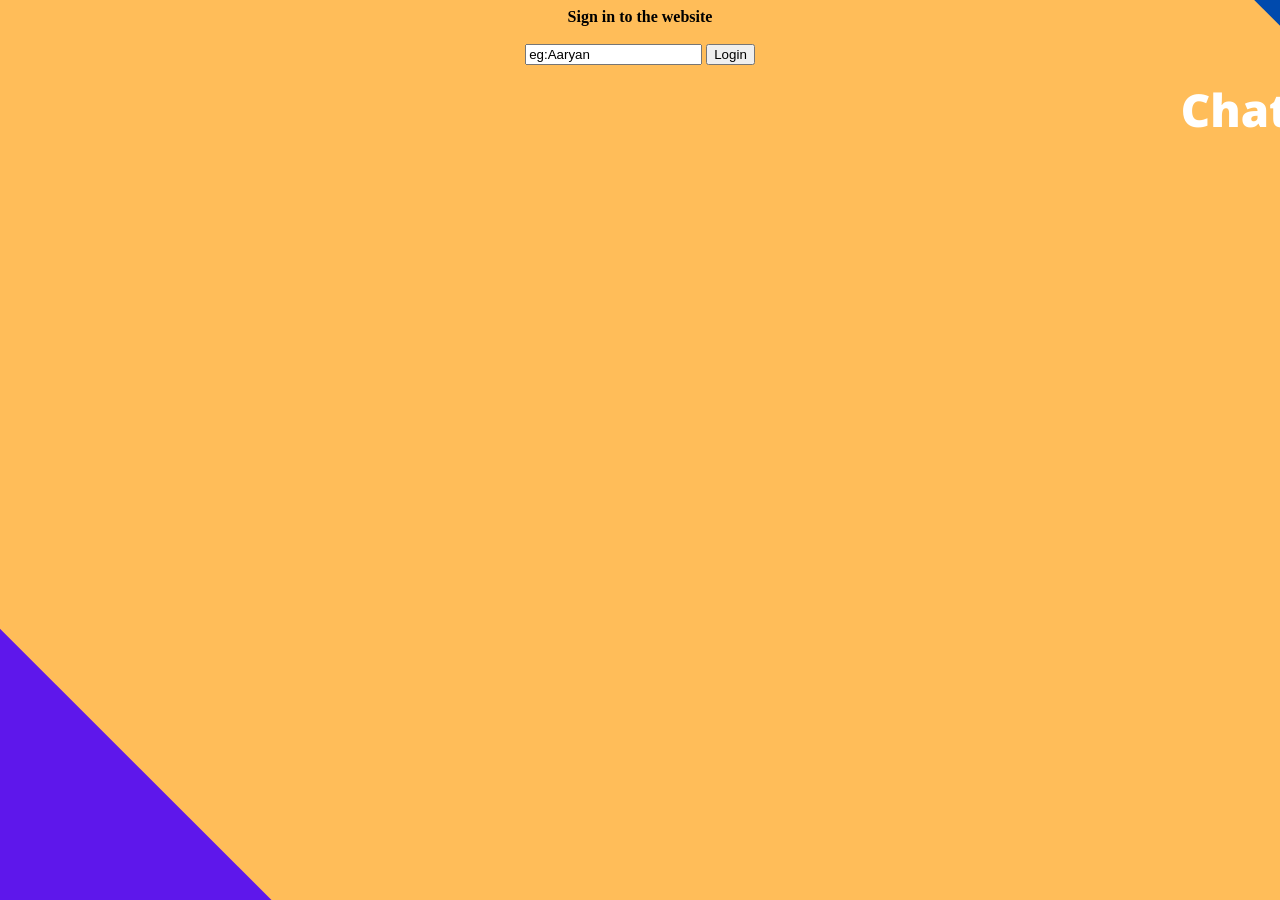
<file: index.html>
<!DOCTYPE html>
<head>
    <title>
        Chat With Pratik Playz
    </title>
</head>
<link rel="stylesheet" href="style.css">
<script src="main.js"></script>
<body>
<div class="sign_in_div">
<center>
<label>
    <b>Sign in to the website</b>
    
</label>
<br>
<br>
<input id="username_input"  type="text" placeholder="Enter your username" value="eg:Aaryan">
<button id="login_btn" onClick="login()">Login</button>
    <br>
    
</div>
</center>
</body>
</file>
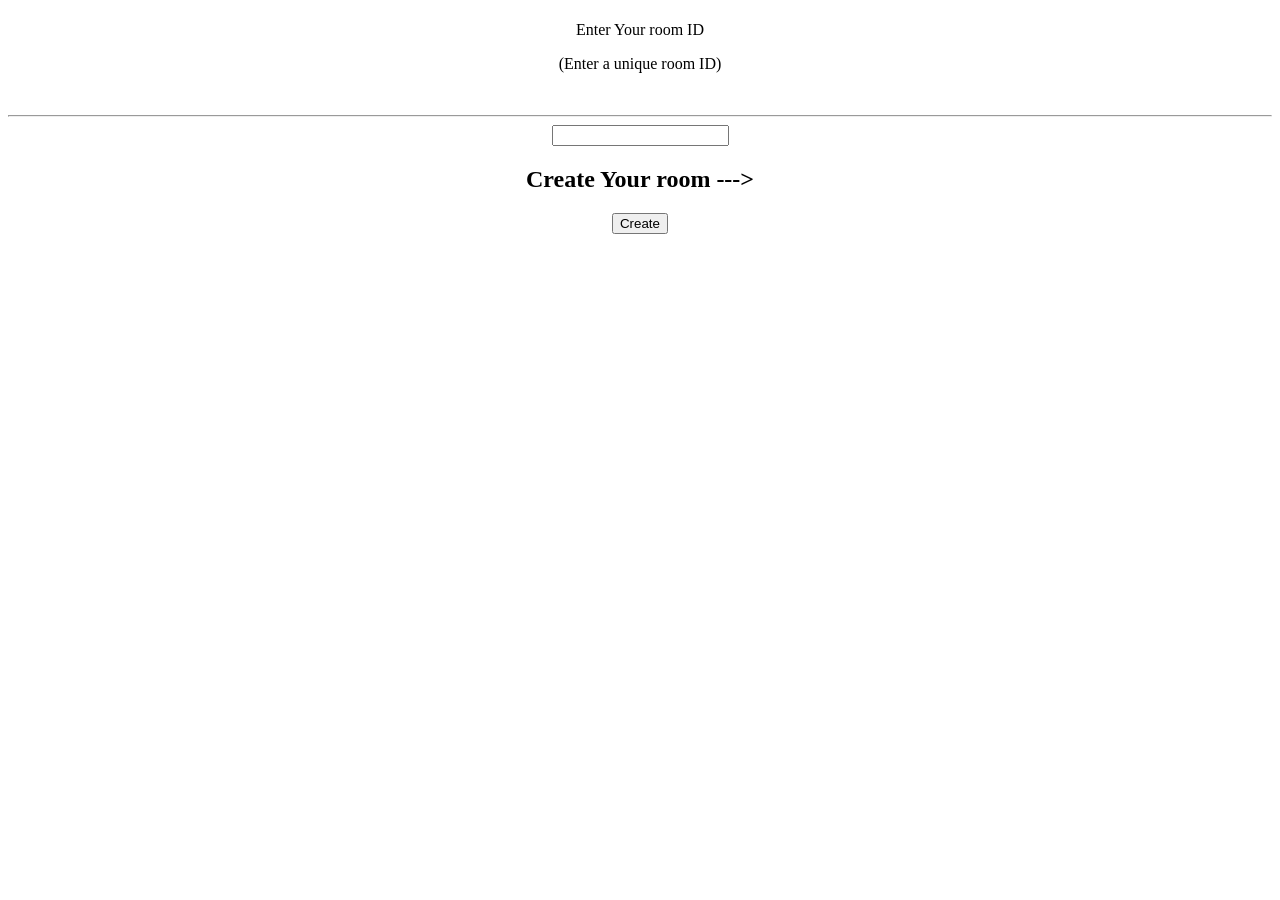
<file: room_page.html>
<!DOCTYPE html>
<title>Create Your Room</title>
<script src="room_page.js"></script>
<body>
    <script src="room_page.js"></script>
    <center>
<h1 id="welcome_text"></h1>
<label>Enter Your room ID</label><p>(Enter a unique room ID)</p>
<br>
<hr>
<input id="room_input">
<br>
<h2>Create Your room ---></h2> <button id="create_room_button"  onClick="addRoom()"type="text" >Create</button>
<div id="output"></div>
</center>
</body>
</file>
<file: style.css>
body{
    background-image: url("Chat with me every thursday and friday (1).png");
}
</file>
